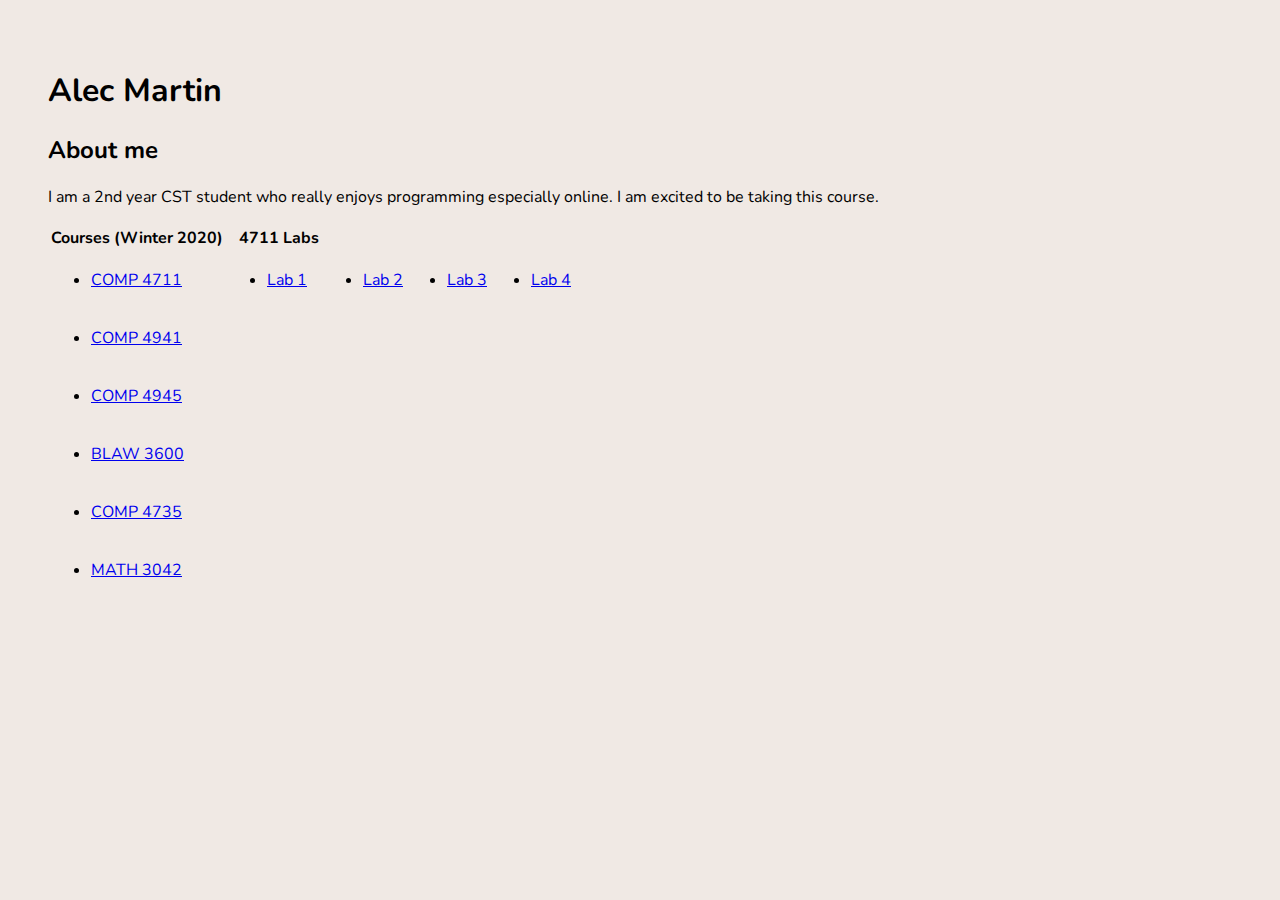
<file: index.html>
<!DOCTYPE html>
<html>
<head>
    <title>
        Alec Martin home page
    </title>
    <link href="https://fonts.googleapis.com/css?family=Nunito&display=swap" rel="stylesheet">
    <style>
        body {
            background-color: #F0E9E4;
            font-family: 'Nunito', sans-serif;
            padding: 40px;
        }
    </style>
</head>
<body>
<h1>
    Alec Martin
</h1>
<h2>About me</h2>
<p>
    I am a 2nd year CST student who really enjoys programming especially online. I am excited to be taking this course.
</p>
<table>
    <tr>
        <th>Courses (Winter 2020)</th>
        <th>&nbsp;&nbsp;&nbsp;4711 Labs</th>
    </tr>
    <tr>
        <td>
            <ul>
                <li>
                    <a href="https://www.bcit.ca/study/outlines/20201047992">COMP 4711</a>
                </li>
            </ul>
        </td>
        <td>
            <ul>
                <li>
                    <a href="#">Lab 1</a>
                </li>
            </ul>
        </td>
        <td>
            <ul>
                <li>
                    <a href="Lab2/Lab2.html">Lab 2</a>
                </li>
            </ul>
        </td>
        <td>
            <ul>
                <li>
                    <a href="Lab3/Lab3.html">Lab 3</a>
                </li>
            </ul>
        </td>
        <td>
            <ul>
                <li>
                    <a href="Lab4/Lab4.html">Lab 4</a>
                </li>
            </ul>
        </td>
    </tr>
    <tr>
        <td>
            <ul>
                <li>
                    <a href="https://www.bcit.ca/study/outlines/20201019468">COMP 4941</a>
                </li>
            </ul>
        </td>
    </tr>
    <tr>
        <td>
            <ul>
                <li>
                    <a href="https://www.bcit.ca/study/outlines/20201019467">COMP 4945</a>
                </li>
            </ul>
        </td>
    </tr>
    <tr>
        <td>
            <ul>
                <li>
                    <a href="https://www.bcit.ca/study/outlines/20201012716">BLAW 3600</a>
                </li>
            </ul>
        </td>
    </tr>
    <tr>
        <td>
            <ul>
                <li>
                    <a href="https://www.bcit.ca/study/outlines/20201073687">COMP 4735</a>
                </li>
            </ul>
        </td>
    </tr>
    <tr>
        <td>
            <ul>
                <li>
                    <a href="https://www.bcit.ca/study/outlines/20201086089">MATH 3042</a>
                </li>
            </ul>
        </td>
    </tr>
</table>
</body>
</html>
</file>
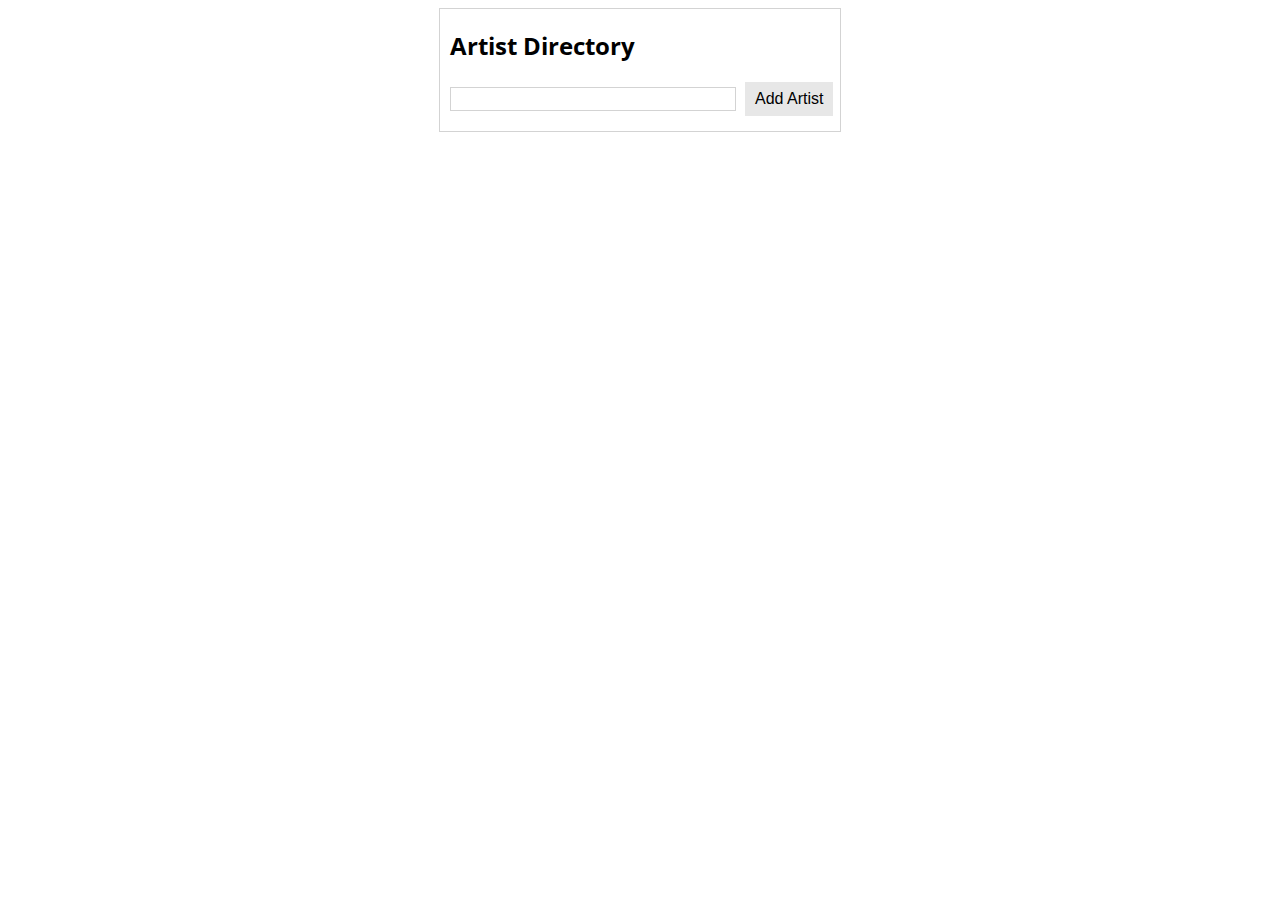
<file: Lab3/Lab3.html>
<!doctype html>
<html>
  <head>
    <link rel="stylesheet" type="text/css" href="Lab3.css">
    <title>Artist App</title>
    <link href="https://fonts.googleapis.com/css?family=Open+Sans&display=swap" rel="stylesheet">
    <script src="Lab3.js"></script>
  </head>
  <body>
    <div class="TopBar">
      <div class="Title">
        <h2>Artist Directory</h2>
      </div>
      <div class="Row">
      <input class="search" type="text">
      <button id="AddArtistBut">Add Artist</button>
      </div>
  </div>
  <form id="customFields"></form>
  <div class="Artists">
    <ul id = "list"></ul>
</div>
  </body>
</html>
</file>
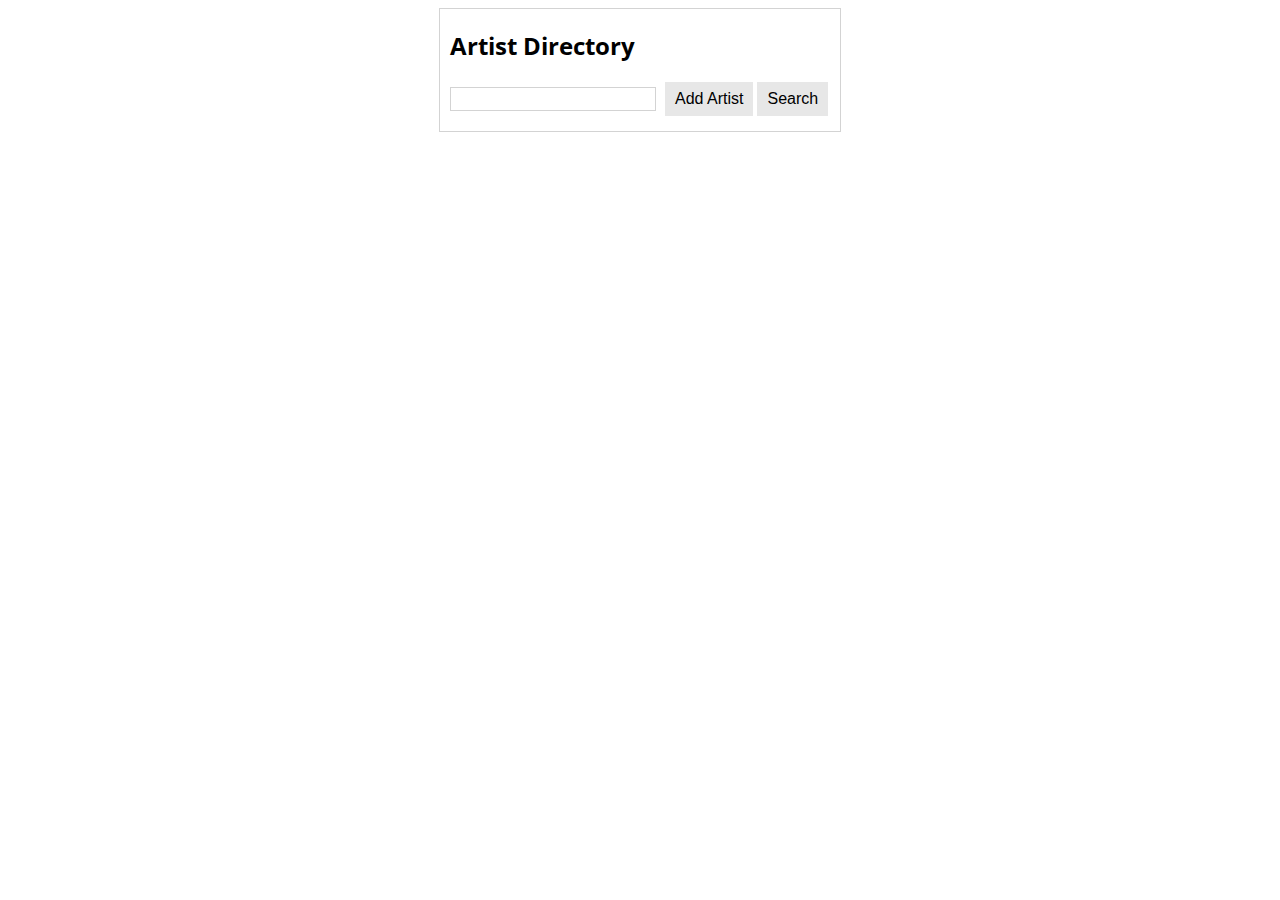
<file: Lab4/Lab4.html>
<!doctype html>
<html>
  <head>
    <link rel="stylesheet" type="text/css" href="Lab4.css">
    <title>Artist App</title>
    <link href="https://fonts.googleapis.com/css?family=Open+Sans&display=swap" rel="stylesheet">
    <script src="Lab4.js"></script>
  </head>
  <body>
    <div class="TopBar">
      <div class="Title">
        <h2>Artist Directory</h2>
      </div>
      <div class="Row">
      <input class="search" type="text"  onkeyup="Search()" id="search">
      <button id="AddArtistBut">Add Artist</button>
      <button id="SearchBut" onclick="Search()">Search</button>
      </div>
  </div>
  <form id="customFields"></form>
  <div class="Artists">
    <ul id = "list"></ul>
</div>
  </body>
</html>
</file>
<file: Lab3/Lab3.css>
.TopBar {
    display: flex;
    border-style: solid;
    border-width: 1px;
    border-color: lightgray;
    width: 400px;
    margin: 0 auto;
    flex-direction: column;
  }

  div.Title {
    margin-left: 10px;
  }
  input.search{
    margin-left: 10px;
    margin-bottom: 20px;
    margin-right: 5px;
    border-color: lightgray;
    border-width: 1px;
    border-style: solid;
    width: 70%;
    height: 20px;
  }
  #list{
    list-style-type: none;
    padding: 0pt;
    margin: auto;
  }
  
  .Artists{
    width: 350px;
    margin: 0 auto;
    flex-direction: row; 
    border-top: none;
  
    padding: 10px;
    padding-top: 0;
  }
  img{
    border-radius: 10%;
    float: left;
  }
  #person{
    width: 94%;
      padding: 5px;
      margin: 0 auto;
      padding: 8pt;
      display: inline-block;
      transition: all 1s ease;
      
      border: 1pt solid rgb(231, 231, 231);
  }
  .name{
    font-weight: bold;
    position: relative;
    font-size: 1em;
  }
  .info{
    font-size: 10pt;
    padding-left: 5pt;
    margin: 0;
    display: inline-block;
    vertical-align: top;
    top: 40%
    
  }
  body{
    font-family: 'Open Sans', sans-serif;
  }
  p{
      margin-bottom: -10px;
      margin: 0;
  }
  img{
    border-radius: 10%;
    height: 75px;
    width: 75px;
  
  }
  #person:hover{
    background-color: lightgray;
    transition: 0.8s;
  }
  .Row{
    width: 100%;
  }
  #customFields{
    margin: 0 auto;
  }
  #AddArtistBut{
    background-color: #e7e7e7;
    color: black;
    border: none;
    padding: 8px 10px;
    text-align: center;
    text-decoration: none;
    display: inline-block;
    font-size: 16px;
  }
  #Inputs{
    display: flex;
    border-style: solid;
    border-width: 1px;
    border-color: lightgray;
    width: 350px;
    height: 25px;
    margin: 0 auto;
    flex-direction: row; 
    border-top: none;
    text-align: center;
    border-radius: 5px;
  }
  #AddBut{
    background-color: #e7e7e7;
    color: black;
    border: none;
    padding: 8px 20px;
    text-align: center;
    text-decoration: none;
    font-size: 16px;
    margin: 0 auto;
    flex-direction: row; 
    display: flex;
    border-radius: 5px;
  }
.del{
  float: right;
  position: relative;
  transform: translateY(40%);
  margin-right:20px;
  background-color: rgb(255, 0, 0);
  border-radius: 3px;
  height: 40px;
  width: 60pt;
  border: none;
  color: white;
}
</file>
<file: Lab4/Lab4.css>
.TopBar {
    display: flex;
    border-style: solid;
    border-width: 1px;
    border-color: lightgray;
    width: 400px;
    margin: 0 auto;
    flex-direction: column;
  }

  div.Title {
    margin-left: 10px;
  }
  input.search{
    margin-left: 10px;
    margin-bottom: 20px;
    margin-right: 5px;
    border-color: lightgray;
    border-width: 1px;
    border-style: solid;
    width: 50%;
    height: 20px;
  }
  #list{
    list-style-type: none;
    padding: 0pt;
    margin: auto;
  }
  
  .Artists{
    width: 350px;
    margin: 0 auto;
    flex-direction: row; 
    border-top: none;
  
    padding: 10px;
    padding-top: 0;
  }
  img{
    border-radius: 10%;
    float: left;
  }
  #person{
    width: 94%;
      padding: 5px;
      margin: 0 auto;
      padding: 8pt;
      display: inline-block;
      transition: all 1s ease;
      
      border: 1pt solid rgb(231, 231, 231);
  }
  .name{
    font-weight: bold;
    position: relative;
    font-size: 1em;
  }
  .info{
    font-size: 10pt;
    padding-left: 5pt;
    margin: 0;
    display: inline-block;
    vertical-align: top;
    top: 40%
    
  }
  body{
    font-family: 'Open Sans', sans-serif;
  }
  p{
      margin-bottom: -10px;
      margin: 0;
  }
  img{
    border-radius: 10%;
    height: 75px;
    width: 75px;
  
  }
  #person:hover{
    background-color: lightgray;
    transition: 0.8s;
  }
  .Row{
    width: 100%;
  }
  #customFields{
    margin: 0 auto;
  }
  #AddArtistBut{
    background-color: #e7e7e7;
    color: black;
    border: none;
    padding: 8px 10px;
    text-align: center;
    text-decoration: none;
    display: inline-block;
    font-size: 16px;
  }
  #SearchBut{
    background-color: #e7e7e7;
    color: black;
    border: none;
    padding: 8px 10px;
    text-align: center;
    text-decoration: none;
    display: inline-block;
    font-size: 16px;
  }
  #Inputs{
    display: flex;
    border-style: solid;
    border-width: 1px;
    border-color: lightgray;
    width: 350px;
    height: 25px;
    margin: 0 auto;
    flex-direction: row; 
    border-top: none;
    text-align: center;
    border-radius: 5px;
  }
  #AddBut{
    background-color: #e7e7e7;
    color: black;
    border: none;
    padding: 8px 20px;
    text-align: center;
    text-decoration: none;
    font-size: 16px;
    margin: 0 auto;
    flex-direction: row; 
    display: flex;
    border-radius: 5px;
  }
.del{
  float: right;
  position: relative;
  transform: translateY(40%);
  margin-right:20px;
  background-color: rgb(255, 0, 0);
  border-radius: 3px;
  height: 40px;
  width: 60pt;
  border: none;
  color: white;
}
</file>
